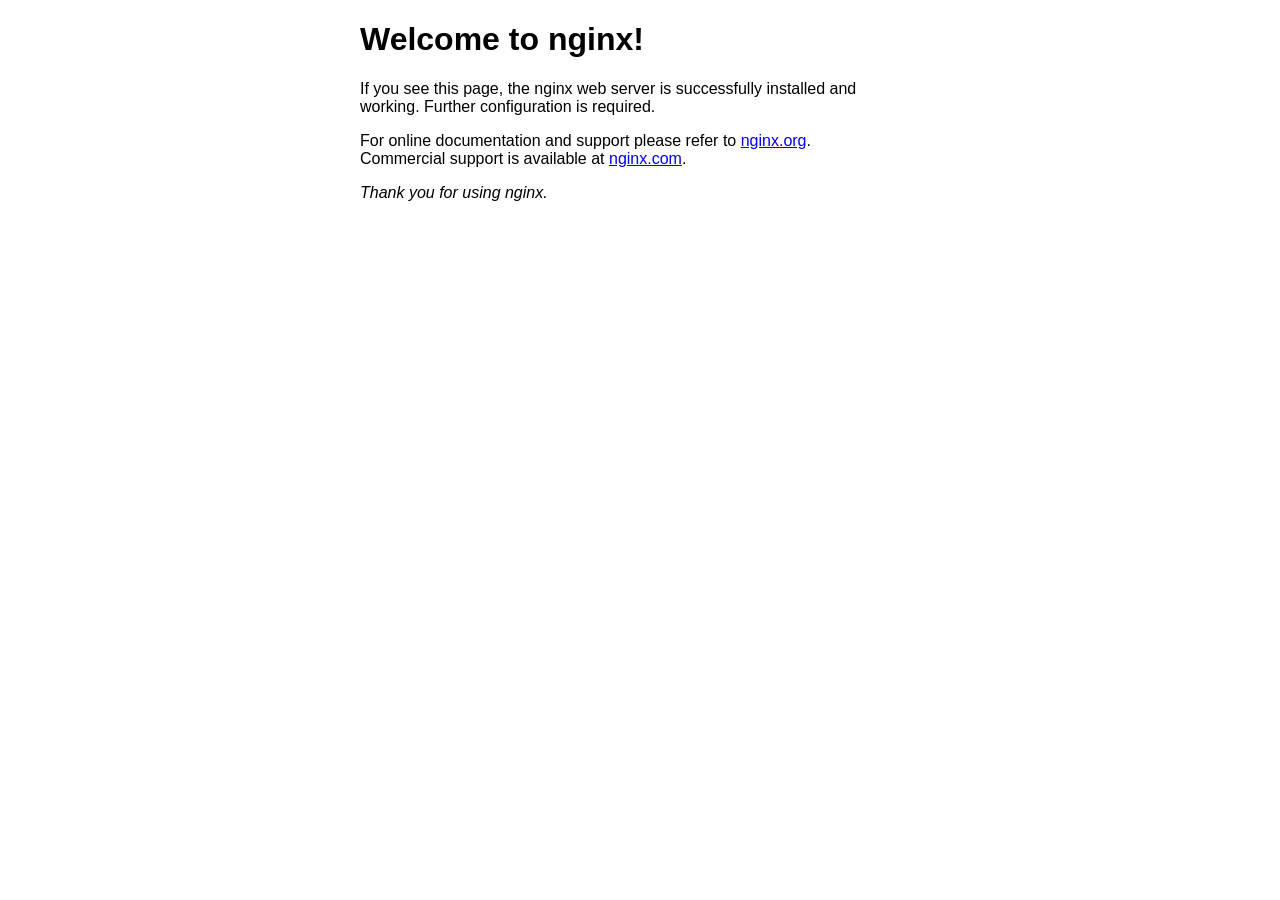
<file: P3/nginx-1.28.0/html/index.html>
<!DOCTYPE html>
<html>
<head>
<title>Welcome to nginx!</title>
<style>
html { color-scheme: light dark; }
body { width: 35em; margin: 0 auto;
font-family: Tahoma, Verdana, Arial, sans-serif; }
</style>
</head>
<body>
<h1>Welcome to nginx!</h1>
<p>If you see this page, the nginx web server is successfully installed and
working. Further configuration is required.</p>

<p>For online documentation and support please refer to
<a href="http://nginx.org/">nginx.org</a>.<br/>
Commercial support is available at
<a href="http://nginx.com/">nginx.com</a>.</p>

<p><em>Thank you for using nginx.</em></p>
</body>
</html>
</file>
